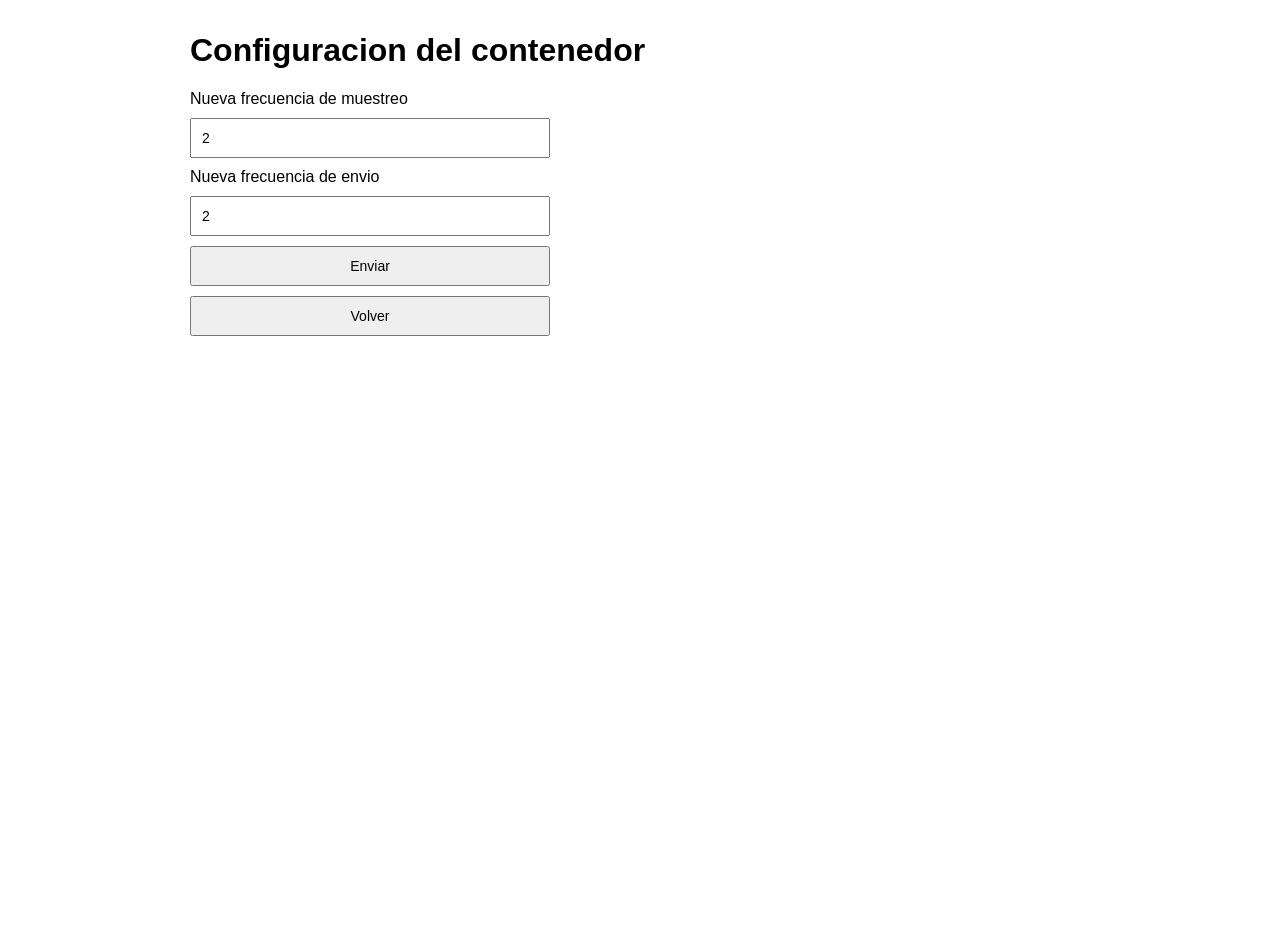
<file: ejercicio 10/IoTCloudServices/webapp-frontend/code/configuration.html>
<!DOCTYPE html>
<html>
<head>
  <meta charset="UTF-8">
  <title>Configuracion</title>
  <script src="https://code.jquery.com/jquery-3.6.0.min.js"></script>
  <link rel="stylesheet" type="text/css" href="./style.css">
  <script src="./configuration.js"></script>
</head>
<body onload="search_container_configuration()">
  <main>
    <h1>Configuracion del contenedor</h1>
    <div id="configuration_viewer"></div>
    <section class="form-panel">
      <label for="samplingFrequencyInputText">Nueva frecuencia de muestreo</label>
      <input type="text" id="samplingFrequencyInputText" value="2">
      <label for="sendingFrequencyInputText">Nueva frecuencia de envio</label>
      <input type="text" id="sendingFrequencyInputText" value="2">
      <button type="button" onclick="update_configuration()">Enviar</button>
      <button type="button" onclick="location.href='./index.html'">Volver</button>
    </section>
  </main>
</body>
</html>
</file>
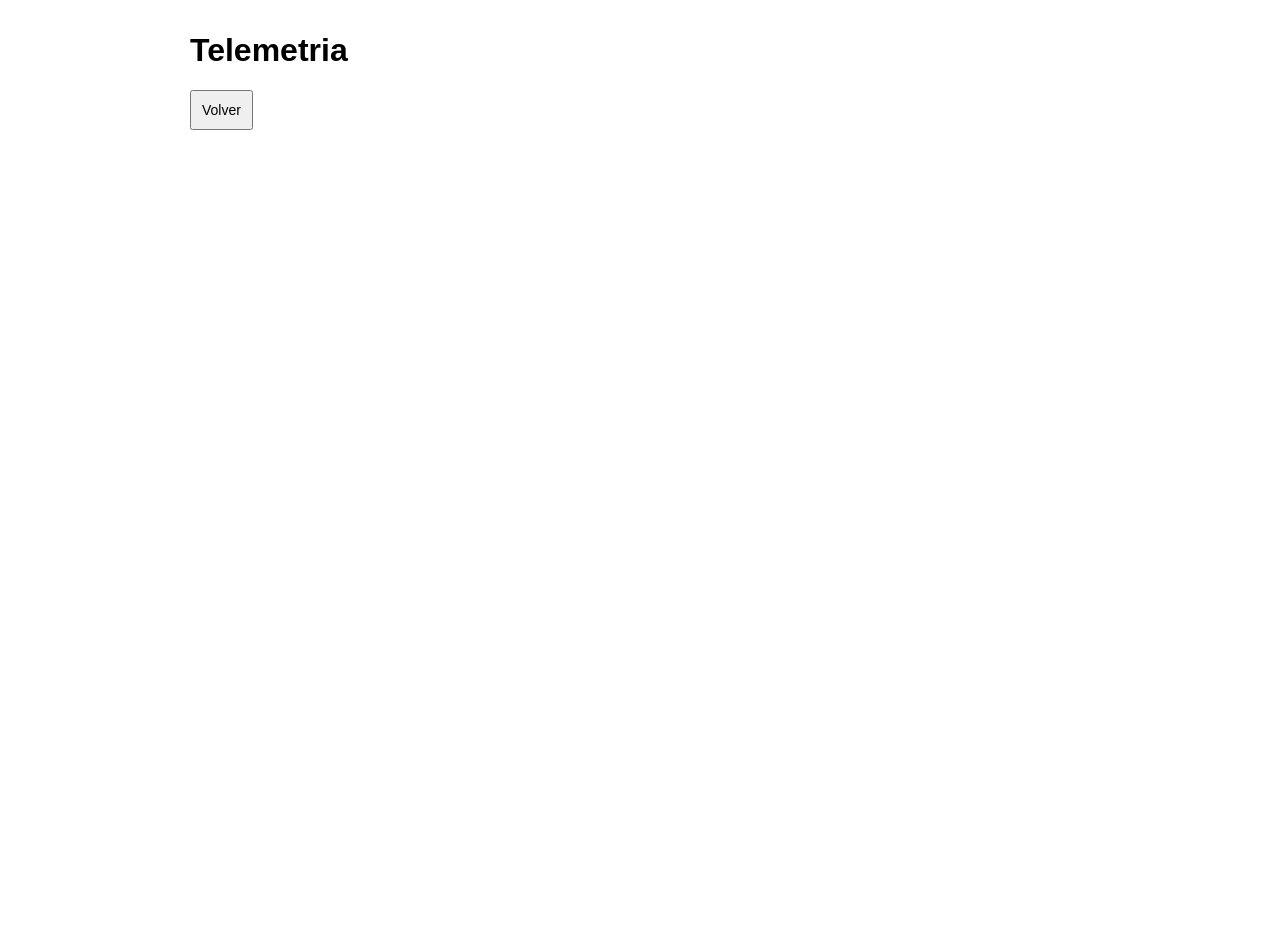
<file: ejercicio 10/IoTCloudServices/webapp-frontend/code/telemetry.html>
<!DOCTYPE html>
<html>
<head>
  <meta charset="UTF-8">
  <title>Telemetria</title>
  <script src="https://code.jquery.com/jquery-3.6.0.min.js"></script>
  <link rel="stylesheet" type="text/css" href="./style.css">
  <script src="./telemetry.js"></script>
</head>
<body onload="load_telemetry()">
  <main>
    <h1>Telemetria</h1>
    <div id="telemetry_list"></div>
    <button type="button" onclick="location.href='./index.html'">Volver</button>
  </main>
</body>
</html>
</file>
<file: ejercicio 10/IoTCloudServices/webapp-frontend/code/style.css>
html,
body {
  height: 100%;
  margin: 0;
  font-family: Arial, sans-serif;
}

#map {
  height: 100%;
  width: 100%;
}

main {
  max-width: 900px;
  margin: 32px auto;
  padding: 0 16px;
}

table {
  width: 100%;
  border-collapse: collapse;
  margin: 16px 0;
}

th,
td {
  border: 1px solid #d5d9e0;
  padding: 10px;
  text-align: left;
}

th {
  background: #eef2f7;
}

.form-panel {
  display: grid;
  gap: 10px;
  max-width: 360px;
}

input,
button {
  padding: 10px;
  font-size: 14px;
}

button {
  cursor: pointer;
}
</file>
